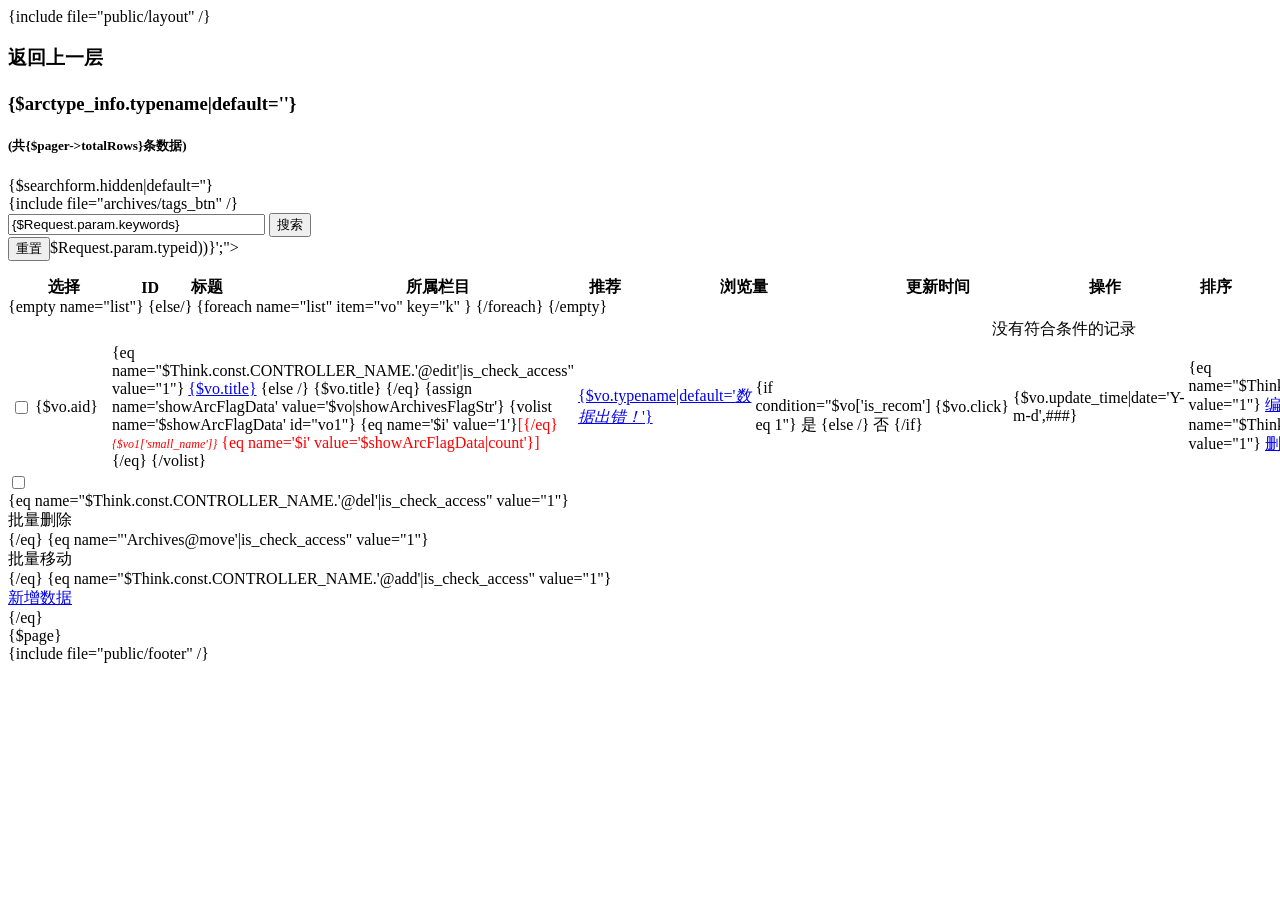
<file: data/model/application/admin/template/custommodel/index.htm>
{include file="public/layout" /}

<body style="background-color: rgb(255, 255, 255); overflow: auto; cursor: default; -moz-user-select: inherit;min-width: auto;">
<div id="append_parent"></div>
<div id="ajaxwaitid"></div>
<div class="page" style="min-width: auto;">
    <div class="fixed-bar">
        <div class="item-title">
            <a class="back" href="javascript:history.back();" title="返回列表"><i class="fa fa-arrow-circle-o-left"></i></a>
            <div class="subject">
                <h3>返回上一层</h3>
                <h5></h5>
            </div>
        </div>
    </div>
    <div class="flexigrid">
        <div class="mDiv">
            <div class="ftitle">
                <h3>{$arctype_info.typename|default=''}</h3>
                <h5>(共{$pager->totalRows}条数据)</h5>
            </div>
            <div title="刷新数据" class="pReload"><i class="fa fa-refresh"></i></div>
            <form class="navbar-form form-inline" id="searchForm" action="{:url('CustomModel/index')}" method="get" onsubmit="layer_loading('正在处理');">
                {$searchform.hidden|default=''}
                <div class="sDiv">
                    {include file="archives/tags_btn" /}
                    <div class="sDiv2">
                        <input type="hidden" name="typeid" id="typeid" value="{$Request.param.typeid|default=''}">
                        <input type="text" size="30" name="keywords" value="{$Request.param.keywords}" class="qsbox" placeholder="标题搜索...">
                        <input type="submit" class="btn" value="搜索">
                    </div>
                    <div class="sDiv2">
                        <input type="button" class="btn" value="重置" onClick="window.location.href='{:url('CustomModel/index', array("typeid"=>$Request.param.typeid))}';">
                    </div>
                </div>
            </form>
        </div>
        <div class="hDiv">
            <div class="hDivBox">
                <table cellspacing="0" cellpadding="0" style="width: 100%">
                    <thead>
                    <tr>
                        <th class="sign w40" axis="col0">
                            <div class="tc">选择</div>
                        </th>
                        
                        <th abbr="article_title" axis="col3" class="w40">
                            <div class="tc">ID</div>
                        </th>
                        <th abbr="article_title" axis="col3" class="">
                            <div style="text-align: left; padding-left: 10px;" class="">标题</div>
                        </th>
                        <th abbr="article_time" axis="col6" class="w100">
                            <div class="tc">所属栏目</div>
                        </th>
                        <th abbr="article_time" axis="col6" class="w50">
                            <div class="tc">推荐</div>
                        </th>
                        <th abbr="article_time" axis="col6" class="w60">
                            <div class="tc">浏览量</div>
                        </th>
                        <th abbr="article_time" axis="col6" class="w100">
                            <div class="tc">更新时间</div>
                        </th>
                        <th axis="col1" class="w180">
                            <div class="tc">操作</div>
                        </th>
                        <th abbr="article_time" axis="col6" class="w60">
                            <div class="tc">排序</div>
                        </th>
                        
                    </tr>
                    </thead>
                </table>
            </div>
        </div>
        <div class="bDiv" style="height: auto;">
            <div id="flexigrid" cellpadding="0" cellspacing="0" border="0">
                <table style="width: 100%;">
                    <tbody>
                    {empty name="list"}
                        <tr>
                            <td class="no-data" align="center" axis="col0" colspan="50">
                                <i class="fa fa-exclamation-circle"></i>没有符合条件的记录
                            </td>
                        </tr>
                    {else/}
                        {foreach name="list" item="vo" key="k" }
                        <tr>
                            <td class="sign">
                                <div class="tc w40"><input type="checkbox" name="ids[]" value="{$vo.aid}"></div>
                            </td>
                           
                            <td class="sort">
                                <div class="tc w40">
                                    {$vo.aid}
                                </div>
                            </td>
                            <td class="" style="width: 100%;">
                                <div class="tl" style="padding-left: 10px;">
                                    {eq name="$Think.const.CONTROLLER_NAME.'@edit'|is_check_access" value="1"}
                                    <a href="{:url('CustomModel/edit',array('id'=>$vo['aid']))}" style="{eq name="vo.is_b" value="1"} font-weight: bold;{/eq}">{$vo.title}</a>
                                    {else /}
                                    {$vo.title}
                                    {/eq}
                                    {assign name='showArcFlagData' value='$vo|showArchivesFlagStr'}
                                    {volist name='$showArcFlagData' id="vo1"}
                                        {eq name='$i' value='1'}<span style="color: red;">[{/eq}
                                        <i style="font-size: 12px;">{$vo1['small_name']}</i>
                                        {eq name='$i' value='$showArcFlagData|count'}]</span>{/eq}
                                    {/volist}
                                </div>
                            </td>
                            <td class="">
                                <div class="w100 tc"><a href="{:url('CustomModel/index', array('typeid'=>$vo['typeid'], 'tab'=>3))}">{$vo.typename|default='<i class="red">数据出错！</i>'}</a></div>
                            </td>
                            <td>
                                <div class="tc w50">
                                    {if condition="$vo['is_recom'] eq 1"}
                                        <span class="yes" {eq name="$Think.const.CONTROLLER_NAME.'@edit'|is_check_access" value="1"}onClick="changeTableVal('archives','aid','{$vo.aid}','is_recom',this);"{/eq} ><i class="fa fa-check-circle"></i>是</span>
                                    {else /}
                                        <span class="no" {eq name="$Think.const.CONTROLLER_NAME.'@edit'|is_check_access" value="1"}onClick="changeTableVal('archives','aid','{$vo.aid}','is_recom',this);"{/eq} ><i class="fa fa-ban"></i>否</span>
                                    {/if}
                                </div>
                            </td>
                            <td>
                                <div class="tc w60">
                                    {$vo.click}
                                </div>
                            </td>
                            <td>
                                <div class="w100 tc">
                                    {$vo.update_time|date='Y-m-d',###}
                                </div>
                            </td>
                            <td class="">
                                <div class="w180 tc">
                                    {eq name="$Think.const.CONTROLLER_NAME.'@edit'|is_check_access" value="1"}
                                    <a href="{:url('CustomModel/edit',array('id'=>$vo['aid']))}" class="btn blue"><i class="fa fa-pencil-square-o"></i>编辑</a>
                                    {/eq}
                                    {eq name="$Think.const.CONTROLLER_NAME.'@del'|is_check_access" value="1"}
                                    <a class="btn red"  href="javascript:void(0);" data-url="{:url('CustomModel/del')}" data-id="{$vo.aid}" data-deltype="pseudo" onClick="delfun(this);"><i class="fa fa-trash-o"></i>删除</a>
                                    {/eq}
                                    <a href="{$vo.arcurl}" target="_blank" class="btn blue"><i class="fa fa-pencil-square-o"></i>浏览</a>
                                </div>
                            </td>
                             <td class="sort">
                                <div class="w60 tc">
                                    {eq name="$Think.const.CONTROLLER_NAME.'@edit'|is_check_access" value="1"}
                                    <input type="text" onkeyup="this.value=this.value.replace(/[^\d]/g,'');" onpaste="this.value=this.value.replace(/[^\d]/g,'')" onchange="changeTableVal('archives','aid','{$vo.aid}','sort_order',this);"  size="4"  value="{$vo.sort_order}" />
                                    {else /}
                                    {$vo.sort_order}
                                    {/eq}
                                </div>
                            </td>
                            
                        </tr>
                        {/foreach}
                    {/empty}
                    </tbody>
                </table>
            </div>
            <div class="iDiv" style="display: none;"></div>
        </div>
        <div class="tDiv">
            <div class="tDiv2">
                <div class="fbutton checkboxall">
                    <input type="checkbox" onclick="javascript:$('input[name*=ids]').prop('checked',this.checked);">
                </div>
                {eq name="$Think.const.CONTROLLER_NAME.'@del'|is_check_access" value="1"}
                <div class="fbutton">
                    <a onclick="batch_del(this, 'ids');" data-url="{:url('CustomModel/del')}" data-deltype="pseudo">
                        <div class="add" title="批量删除">
                            <span><i class="fa fa-close"></i>批量删除</span>
                        </div>
                    </a>
                </div>
                {/eq}
                {eq name="'Archives@move'|is_check_access" value="1"}
                <div class="fbutton">
                    <a onclick="func_move(this, 'ids');" data-url="{:url('Archives/move', array('typeid'=>$Request.param.typeid))}">
                        <div class="add" title="批量移动">
                            <span><i class="fa fa-hdd-o"></i>批量移动</span>
                        </div>
                    </a>
                </div>
                {/eq}
                {eq name="$Think.const.CONTROLLER_NAME.'@add'|is_check_access" value="1"}
                <div class="fbutton">
                    <a href="{:url('CustomModel/add', array('typeid'=>$Request.param.typeid))}">
                        <div class="add" title="新增数据">
                            <span class="red"><i class="fa fa-plus"></i>新增数据</span>
                        </div>
                    </a>
                </div>
                {/eq}
            </div>
            <div style="clear:both"></div>
        </div>
        <!--分页位置-->
        {$page}
    </div>
</div>
<script type="text/javascript">
    $(document).ready(function(){

        // 表格行点击选中切换
        $('#flexigrid > table>tbody >tr').click(function(){
            $(this).toggleClass('trSelected');
        });

        // 点击刷新数据
        $('.fa-refresh').click(function(){
            location.href = location.href;
        });
    });

    var aids = '';
    function func_move(obj, name)
    {
        var a = [];
        var k = 0;
        aids = '';
        $('input[name^='+name+']').each(function(i,o){
            if($(o).is(':checked')){
                a.push($(o).val());
                if (k > 0) {
                    aids += ',';
                }
                aids += $(o).val();
                k++;
            }
        })
        if(a.length == 0){
            layer.alert('请至少选择一项', {icon: 2});
            return;
        }

        var url = $(obj).attr('data-url');
        //iframe窗
        layer.open({
            type: 2,
            title: '移动文档',
            fixed: true, //不固定
            shadeClose: false,
            shade: 0.3,
            maxmin: false, //开启最大化最小化按钮
            area: ['350px', '260px'],
            content: url
        });
    }

    /**
     * 获取修改之前的内容
     */
    function get_aids()
    {
        return aids;
    }
</script>

{include file="public/footer" /}
</file>
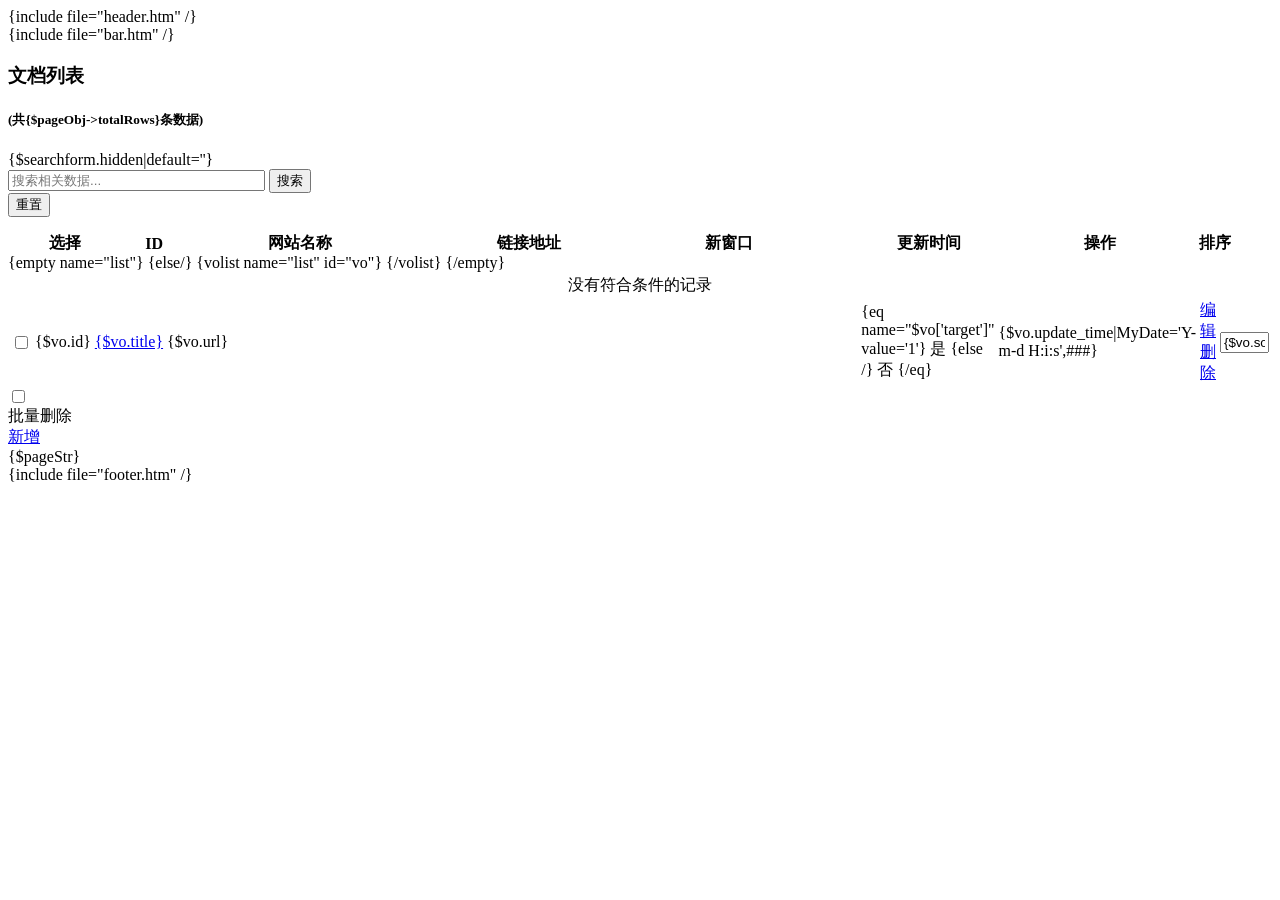
<file: data/weapp/Sample/weapp/Sample/template/index.htm>
{include file="header.htm" /}
<body style="background-color: rgb(255, 255, 255); overflow: auto; cursor: default; -moz-user-select: inherit;">
<div id="append_parent"></div>
<div id="ajaxwaitid"></div>
<div class="page">
    {include file="bar.htm" /}
    <div class="flexigrid">
        <div class="mDiv">
            <div class="ftitle">
                <h3>文档列表</h3>
                <h5>(共{$pageObj->totalRows}条数据)</h5>
            </div>
            <div title="刷新数据" class="pReload"><i class="fa fa-refresh"></i></div>
            <form class="navbar-form form-inline" action="{:weapp_url('Sample/Sample/index')}" method="get" onsubmit="layer_loading('正在处理');">
                {$searchform.hidden|default=''}
                <div class="sDiv">
                    <div class="sDiv2">
                        <input type="text" size="30" name="keywords" class="qsbox" placeholder="搜索相关数据...">
                        <input type="submit" class="btn" value="搜索">
                    </div>
                    <div class="sDiv2">
                        <input type="button" class="btn" value="重置" onClick="window.location.href='{:weapp_url('Sample/Sample/index')}';">
                    </div>
                </div>
            </form>
        </div>
        <div class="hDiv">
            <div class="hDivBox">
                <table cellspacing="0" cellpadding="0" style="width: 100%">
                    <thead>
                    <tr>
                        <th class="sign w40" axis="col0">
                            <div class="tc">选择</div>
                        </th>
                        <th abbr="article_show" axis="col5" class="w40">
                            <div class="tc">ID</div>
                        </th>
                        <th abbr="article_title" axis="col3" class="w250">
                            <div class="tc">网站名称</div>
                        </th>
                        <th abbr="ac_id" axis="col4">
                            <div class="">链接地址</div>
                        </th>
                        <th abbr="article_time" axis="col6" class="w100">
                            <div class="tc">新窗口</div>
                        </th>
                        <th abbr="article_time" axis="col6" class="w160">
                            <div class="tc">更新时间</div>
                        </th>
                        <th axis="col1" class="w120">
                            <div class="tc">操作</div>
                        </th>
                        <th abbr="article_show" axis="col5" class="w60">
                            <div class="tc">排序</div>
                        </th>
                    </tr>
                    </thead>
                </table>
            </div>
        </div>
        <div class="bDiv" style="height: auto;">
            <div id="flexigrid" cellpadding="0" cellspacing="0" border="0">
                <table style="width: 100%">
                    <tbody>
                    {empty name="list"}
                        <tr>
                            <td class="no-data" align="center" axis="col0" colspan="50">
                                <i class="fa fa-exclamation-circle"></i>没有符合条件的记录
                            </td>
                        </tr>
                    {else/}
                        {volist name="list" id="vo"}
                        <tr>
                            <td class="sign">
                                <div class="w40 tc"><input type="checkbox" name="ids[]" value="{$vo.id}"></div>
                            </td>
                            <td class="sort">
                                <div class="w40 tc">
                                    {$vo.id}
                                </div>
                            </td>
                            <td class="">
                                <div class="w250 tc">
                                    <a href="{:weapp_url('Sample/Sample/edit',array('id'=>$vo['id']))}">{$vo.title}</a>
                                </div>
                            </td>
                            <td style="width: 100%">
                                <div style="">
                                    {$vo.url}
                                </div>
                            </td>
                            <td class="">
                                <div class="w100 tc">
                                    {eq name="$vo['target']" value='1'}
                                        <span class="yes" onClick="changeTableVal('weapp_sample','id','{$vo.id}','target',this);"><i class="fa fa-check-circle"></i>是</span>
                                    {else /}
                                        <span class="no" onClick="changeTableVal('weapp_sample','id','{$vo.id}','target',this);"><i class="fa fa-ban"></i>否</span>
                                    {/eq}
                                </div>
                            </td>
                            <td class="">
                                <div class="w160 tc">
                                    {$vo.update_time|MyDate='Y-m-d H:i:s',###}
                                </div>
                            </td>
                            <td>
                                <div class="w120 tc">
                                    <a href="{:weapp_url('Sample/Sample/edit',array('id'=>$vo['id']))}" class="btn blue"><i class="fa fa-pencil-square-o"></i>编辑</a>
                                    <a class="btn red"  href="javascript:void(0)" data-url="{:weapp_url('Sample/Sample/del')}" data-id="{$vo.id}" onClick="delfun(this);"><i class="fa fa-trash-o"></i>删除</a>
                                </div>
                            </td>
                            <td class="sort">
                                <div class="w60 tc">
                                    <input style="text-align: left;" type="text" onkeyup="this.value=this.value.replace(/[^\d]/g,'');" onpaste="this.value=this.value.replace(/[^\d]/g,'');" onchange="changeTableVal('weapp_sample','id','{$vo.id}','sort_order',this);" size="4"  value="{$vo.sort_order}" />
                                </div>
                            </td>
                        </tr>
                        {/volist}
                    {/empty}
                    </tbody>
                </table>
            </div>
            <div class="iDiv" style="display: none;"></div>
        </div>
        <div class="tDiv">
            <div class="tDiv2">
                <div class="fbutton checkboxall">
                    <input type="checkbox" onclick="javascript:$('input[name*=ids]').prop('checked',this.checked);">
                </div>
                <div class="fbutton">
                    <a onclick="batch_del(this, 'ids');" data-url="{:weapp_url('Sample/Sample/del')}">
                        <div class="add" title="批量删除">
                            <span><i class="fa fa-close"></i>批量删除</span>
                        </div>
                    </a>
                </div>
                <div class="fbutton">
                    <a href="{:weapp_url('Sample/Sample/add')}">
                        <div class="add" title="新增">
                            <span class="red"><i class="fa fa-plus"></i>新增</span>
                        </div>
                    </a>
                </div>
            </div>
            <div style="clear:both"></div>
        </div>
        <!--分页位置-->
        {$pageStr}
    </div>
</div>
<script>
    $(document).ready(function(){
        // 表格行点击选中切换
        $('#flexigrid > table>tbody >tr').click(function(){
            $(this).toggleClass('trSelected');
        });

        // 点击刷新数据
        $('.fa-refresh').click(function(){
            location.href = location.href;
        });
    });
</script>
{include file="footer.htm" /}
</file>
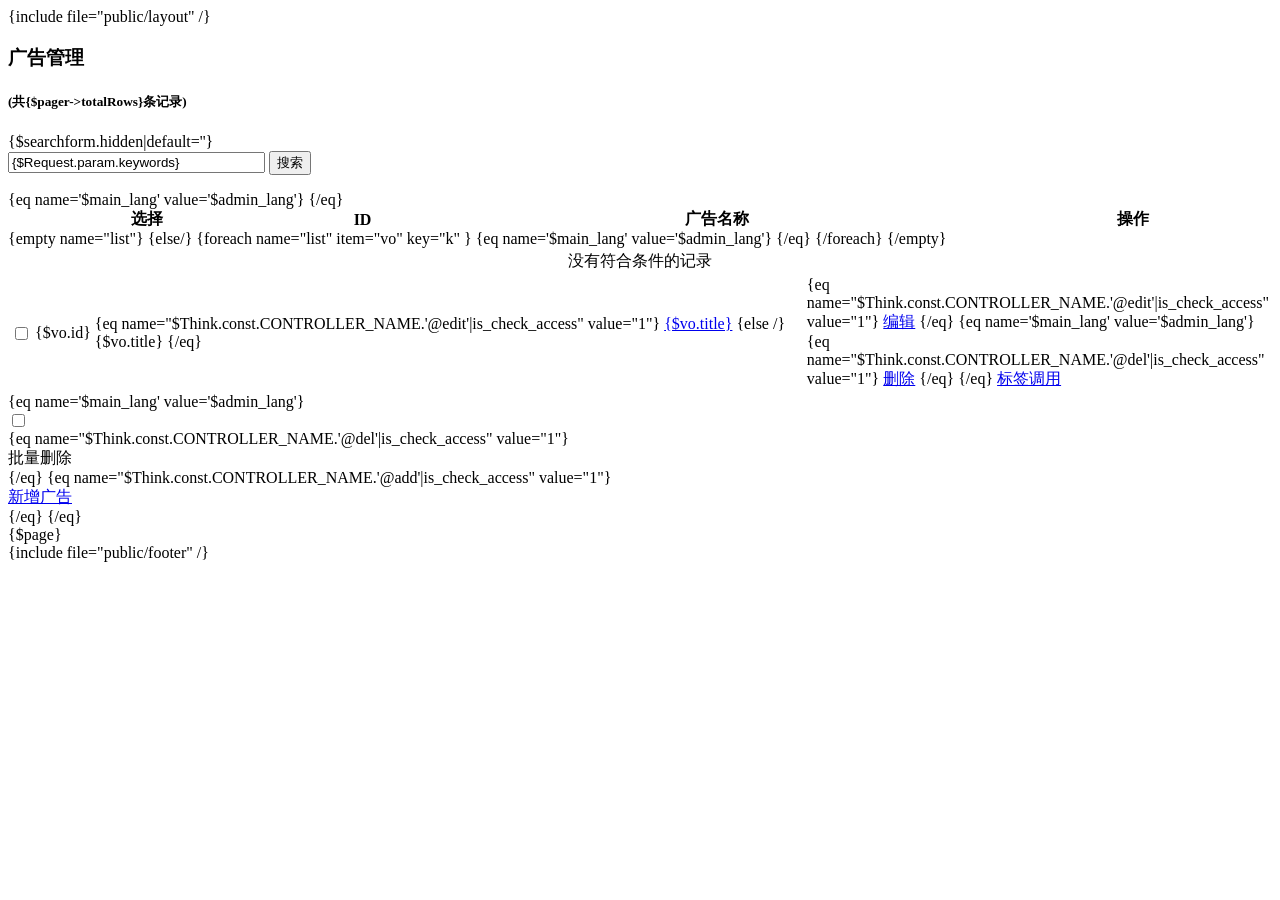
<file: data/backup/v1.3.6_www/application/admin/template/ad_position/index.htm>
{include file="public/layout" /}
<body style="background-color: rgb(255, 255, 255); overflow-y: scroll; cursor: default; -moz-user-select: inherit;">
<div id="append_parent"></div>
<div id="ajaxwaitid"></div>
<div class="page">

    <div class="flexigrid">
        <div class="mDiv">
            <div class="ftitle">
                <h3>广告管理</h3>
                <h5>(共{$pager->totalRows}条记录)</h5>
            </div>
            <div title="刷新数据" class="pReload"><i class="fa fa-refresh"></i></div>
            <form class="navbar-form form-inline" action="{:url('AdPosition/index')}" method="get" onsubmit="layer_loading('正在处理');">
                {$searchform.hidden|default=''}
                <div class="sDiv">
                    <div class="sDiv2">
                        <input type="text" size="30" name="keywords" value="{$Request.param.keywords}" class="qsbox" placeholder="名称搜索...">
                        <input type="submit" class="btn" value="搜索">
                    </div>
                    <!-- <div class="sDiv2">
                        <input type="button" class="btn" value="重置" onClick="window.location.href='{:url('AdPosition/index')}';">
                    </div> -->
                </div>
            </form>
        </div>
        <div class="hDiv">
            <div class="hDivBox">
                <table cellspacing="0" cellpadding="0" style="width: 100%">
                    <thead>
                    <tr>
                        {eq name='$main_lang' value='$admin_lang'}
                        <th class="sign w40" axis="col0">
                            <div class="tc">选择</div>
                        </th>
                        {/eq}
                        <th abbr="article_title" axis="col3" class="w60">
                            <div class="tc">ID</div>
                        </th>
                        <th abbr="article_title" axis="col3">
                            <div class="tl" style="width: 100%">广告名称</div>
                        </th>
                        <th axis="col1" class="w250">
                            <div class="tc">操作</div>
                        </th>
                    </tr>
                    </thead>
                </table>
            </div>
        </div>
        <div class="bDiv" style="height: auto;">
            <div id="flexigrid" cellpadding="0" cellspacing="0" border="0">
                <table style="width: 100%">
                    <tbody>
                    {empty name="list"}
                        <tr>
                            <td class="no-data" align="center" axis="col0" colspan="50">
                                <i class="fa fa-exclamation-circle"></i>没有符合条件的记录
                            </td>
                        </tr>
                    {else/}
                        {foreach name="list" item="vo" key="k" }
                        <tr>
                            {eq name='$main_lang' value='$admin_lang'}
                            <td class="sign">
                                <div class="w40 tc">
                                    <input type="checkbox" name="ids[]" value="{$vo.id}">
                                </div>
                            </td>
                            {/eq}
                            <td class="">
                                <div class="w60 tc">
                                    {$vo.id}
                                </div>
                            </td>
                            <td align="left" class="" style="width: 100%">
                                <div class="tl">
                                    {eq name="$Think.const.CONTROLLER_NAME.'@edit'|is_check_access" value="1"}
                                    <a href="{:url('AdPosition/edit',array('id'=>$vo['id']))}">{$vo.title}</a>
                                    {else /}
                                    {$vo.title}
                                    {/eq}
                                </div>
                            </td>
                           
                            <td class="">
                                <div class="w250 tc">
                                    <!-- <a class="btn blue" href="{:url('Other/index',array('pid'=>$vo['id']))}"><i class="fa fa-search"></i>查看</a> -->
                                    {eq name="$Think.const.CONTROLLER_NAME.'@edit'|is_check_access" value="1"}
                                    <a href="{:url('AdPosition/edit',array('id'=>$vo['id']))}" class="btn blue"><i class="fa fa-pencil-square-o"></i>编辑</a>
                                    {/eq}
                                {eq name='$main_lang' value='$admin_lang'}
                                    {eq name="$Think.const.CONTROLLER_NAME.'@del'|is_check_access" value="1"}
                                    <a class="btn red"  href="javascript:void(0);" data-url="{:url('AdPosition/del')}" data-id="{$vo.id}" onClick="delfun(this);"><i class="fa fa-trash-o"></i>删除</a>
                                    {/eq}
                                {/eq}
                                    <a class="btn blue" href="javascript:void(0);" onclick="copyToClipBoard({$vo['id']}, 1)">标签调用</a>
                                </div>
                            </td>
                            
                        </tr>
                        {/foreach}
                    {/empty}
                    </tbody>
                </table>
            </div>
            <div class="iDiv" style="display: none;"></div>
        </div>
        <div class="tDiv">
            <div class="tDiv2">
            {eq name='$main_lang' value='$admin_lang'}
                <div class="fbutton checkboxall">
                    <input type="checkbox" onclick="javascript:$('input[name*=ids]').prop('checked',this.checked);">
                </div>
                {eq name="$Think.const.CONTROLLER_NAME.'@del'|is_check_access" value="1"}
                <div class="fbutton">
                    <a onclick="batch_del(this, 'ids');" data-url="{:url('AdPosition/del')}">
                        <div class="add" title="批量删除">
                            <span><i class="fa fa-close"></i>批量删除</span>
                        </div>
                    </a>
                </div>
                {/eq}
                {eq name="$Think.const.CONTROLLER_NAME.'@add'|is_check_access" value="1"}
                <div class="fbutton">
                    <a href="{:url('AdPosition/add')}">
                        <div class="add" title="新增广告">
                            <span class="red"><i class="fa fa-plus"></i>新增广告</span>
                        </div>
                    </a>
                </div>
                {/eq}
            {/eq}
            </div>
            <div style="clear:both"></div>
        </div>
        <!--分页位置-->
        {$page}
    </div>
</div>
<script>
    $(document).ready(function(){
        // 表格行点击选中切换
        $('#flexigrid > table>tbody >tr').click(function(){
            $(this).toggleClass('trSelected');
        });

        // 点击刷新数据
        $('.fa-refresh').click(function(){
            location.href = location.href;
        });
    });

    /**
     * 代码调用js
     * @param id  id
     * @param limit 条数
     */
    function copyToClipBoard(id, limit) {
      var advstr = "{eyou:adv pid='" + id + "'}\r\n   <img src='{$"+"field.litpic}' alt='{$"+"field.title}' />\r\n{/eyou:adv";
      var contentdiv = '<div class="dialog_content" style="margin: 0px; padding: 0px;"><dl style="padding:10px 30px;line-height:30px"><dd>标签 adv 调用：</dd>'
      contentdiv += '<textarea rows="4" cols="60" style="width:400px;height:60px;">' + advstr + '}</textarea>'
      contentdiv += '<dd>JavaScript：</dd>'
      contentdiv += '<dd><input type="text" style=" width:400px;" value="<script type=&quot;text/javascript&quot; src=&quot;http://' + '{$Think.server.http_host}' + '/index.php?m=api&amp;c=Other&amp;a=other_show&amp;pid=' + id + '&amp;row='+limit+'&quot;><\/script>"></dd>'
      contentdiv += '<dd style="border-top: dotted 1px #E7E7E7; color: #F60;">请将标签adv或JavaScript代码复制并粘贴到对应模板文件中！</dd></dl></div>'
      layer.open({
        title: '代码调用',
        type: 1,
        skin: 'layui-layer-demo',
        area: ['480px', '280px'], //宽高
        content: contentdiv
      });
    }

</script>

{include file="public/footer" /}
</file>
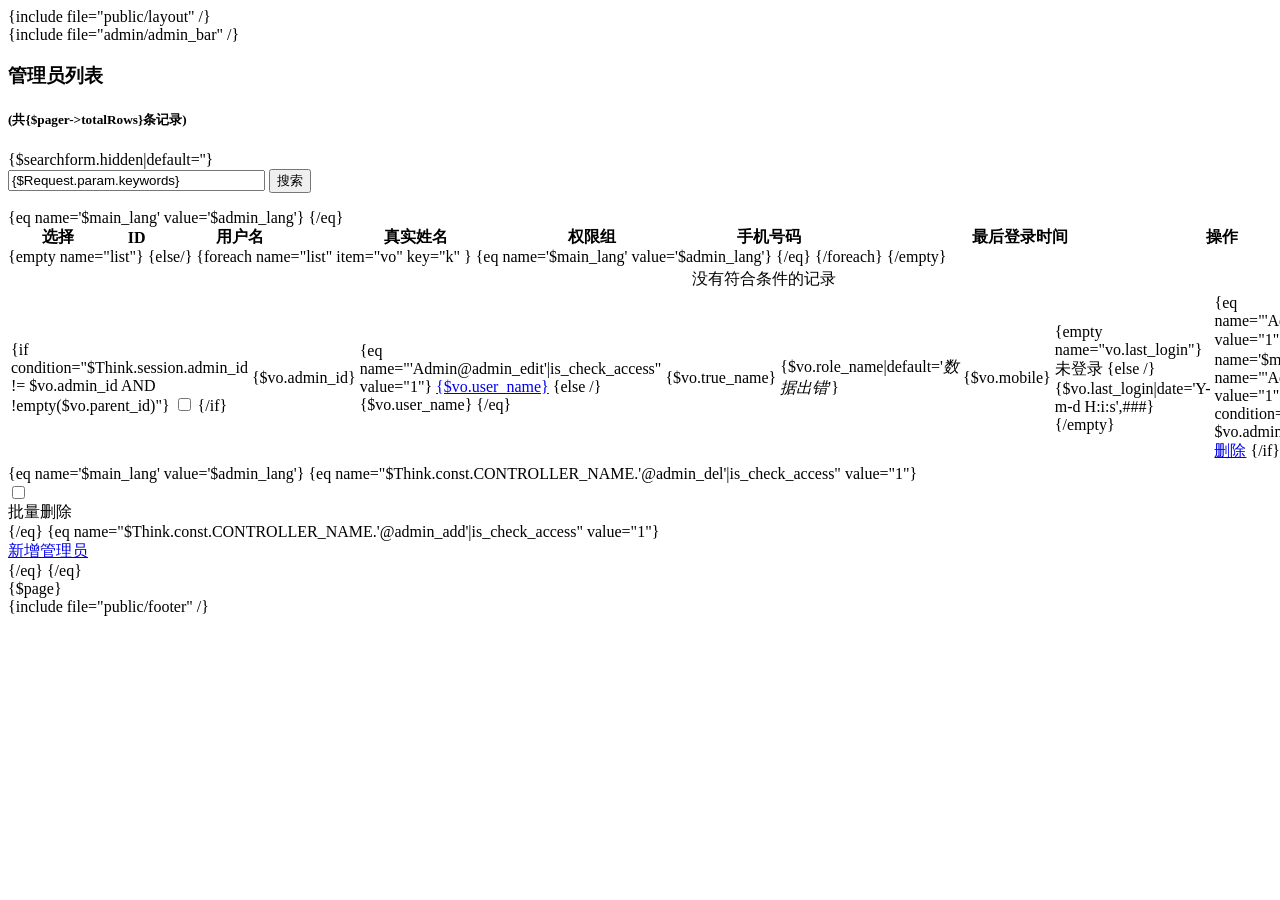
<file: data/backup/v1.3.6_www/application/admin/template/admin/index.htm>
{include file="public/layout" /}
<body style="background-color: rgb(255, 255, 255); overflow: auto; cursor: default; -moz-user-select: inherit;">
<div id="append_parent"></div>
<div id="ajaxwaitid"></div>
<div class="page">
    {include file="admin/admin_bar" /}
    <div class="flexigrid">
        <div class="mDiv">
            <div class="ftitle">
                <h3>管理员列表</h3>
                <h5>(共{$pager->totalRows}条记录)</h5>
            </div>
            <div title="刷新数据" class="pReload"><i class="fa fa-refresh"></i></div>
            <form class="navbar-form form-inline" action="{:url('Admin/index')}" method="get" onsubmit="layer_loading('正在处理');">
                {$searchform.hidden|default=''}
                <div class="sDiv">
                    <div class="sDiv2">
                        <input type="text" size="30" name="keywords" value="{$Request.param.keywords}" class="qsbox" placeholder="搜索相关数据...">
                        <input type="submit" class="btn" value="搜索">
                    </div>
                    <!-- <div class="sDiv2">
                        <input type="button" class="btn" value="重置" onClick="window.location.href='{:url('Admin/index')}';">
                    </div> -->
                </div>
            </form>
        </div>
        <div class="hDiv">
            <div class="hDivBox">
                <table cellspacing="0" cellpadding="0" style="width: 100%">
                    <thead>
                    <tr>
                        {eq name='$main_lang' value='$admin_lang'}
                        <th class="sign w40" axis="col0">
                            <div class="tc">选择</div>
                        </th>
                        {/eq}
                        <th abbr="article_title" axis="col3" class="w40">
                            <div class="tc">ID</div>
                        </th>
                        <th abbr="ac_id" axis="col4">
                            <div class="">用户名</div>
                        </th>
                        <th abbr="ac_id" axis="col4" class="w150">
                            <div class="tc">真实姓名</div>
                        </th>
                        <th abbr="article_show" axis="col5" class="w150">
                            <div class="tc">权限组</div>
                        </th>
                        <th abbr="article_time" axis="col6" class="w120">
                            <div class="tc">手机号码</div>
                        </th>
                        <th abbr="article_time" axis="col6" class="w160">
                            <div class="tc">最后登录时间</div>
                        </th>
                        <th axis="col1" class="w120">
                            <div class="tc">操作</div>
                        </th>
                        
                    </tr>
                    </thead>
                </table>
            </div>
        </div>
        <div class="bDiv" style="height: auto; min-height: auto;">
            <div id="flexigrid" cellpadding="0" cellspacing="0" border="0">
                <table style="width: 100%">
                    <tbody>
                    {empty name="list"}
                        <tr>
                            <td class="no-data" align="center" axis="col0" colspan="50">
                                <i class="fa fa-exclamation-circle"></i>没有符合条件的记录
                            </td>
                        </tr>
                    {else/}
                        {foreach name="list" item="vo" key="k" }
                        <tr>
                            {eq name='$main_lang' value='$admin_lang'}
                            <td class="sign">
                                <div class="w40 tc">
                                    {if condition="$Think.session.admin_id != $vo.admin_id AND !empty($vo.parent_id)"}
                                    <input type="checkbox" name="ids[]" value="{$vo.admin_id}">
                                    {/if}
                                </div>
                            </td>
                            {/eq}
                            <td class="sort">
                                <div class="w40 tc">{$vo.admin_id}</div>
                            </td>
                            <td style="width: 100%">
                                <div style="">
                                    {eq name="'Admin@admin_edit'|is_check_access" value="1"}
                                    <a href="{:url('Admin/admin_edit',array('id'=>$vo['admin_id']))}">{$vo.user_name}</a>
                                    {else /}
                                    {$vo.user_name}
                                    {/eq}
                                </div>
                            </td>
                            <td>
                                <div class="w150 tc">
                                    {$vo.true_name}
                                </div>
                            </td>
                            <td>
                                <div class="w150 tc">{$vo.role_name|default='<em class="red">数据出错</em>'}</div>
                            </td>
                            <td>
                                <div class="w120 tc">
                                    {$vo.mobile}
                                </div>
                            </td>
                            <td class="">
                                <div class="tc w160">
                                {empty name="vo.last_login"}
                                未登录
                                {else /}
                                {$vo.last_login|date='Y-m-d H:i:s',###}
                                {/empty}
                                </div>
                            </td>
                            <td class="">
                                <div class="w120 tc">
                                    {eq name="'Admin@admin_edit'|is_check_access" value="1"}
                                    <a href="{:url('Admin/admin_edit',array('id'=>$vo['admin_id']))}" class="btn blue"><i class="fa fa-pencil-square-o"></i>编辑</a>
                                    {/eq}
                                    {eq name='$main_lang' value='$admin_lang'}
                                    {eq name="'Admin@admin_del'|is_check_access" value="1"}
                                        {if condition="$Think.session.admin_id != $vo.admin_id AND !empty($vo.parent_id)"}
                                        <a class="btn red"  href="javascript:void(0);" data-url="{:url('Admin/admin_del')}" data-id="{$vo.admin_id}" onClick="delfun(this);"><i class="fa fa-trash-o"></i>删除</a>
                                        {/if}
                                    {/eq}
                                    {/eq}
                                </div>
                            </td>
                        </tr>
                        {/foreach}
                    {/empty}
                    </tbody>
                </table>
            </div>
            <div class="iDiv" style="display: none;"></div>
        </div>
        <div class="tDiv">
            <div class="tDiv2">
                {eq name='$main_lang' value='$admin_lang'}
                {eq name="$Think.const.CONTROLLER_NAME.'@admin_del'|is_check_access" value="1"}
                <div class="fbutton checkboxall">
                    <input type="checkbox" onclick="javascript:$('input[name*=ids]').prop('checked',this.checked);">
                </div>
                <div class="fbutton">
                    <a onclick="batch_del(this, 'ids');" data-url="{:url('Admin/admin_del')}">
                        <div class="add" title="批量删除">
                            <span><i class="fa fa-close"></i>批量删除</span>
                        </div>
                    </a>
                </div>
                {/eq}
                {eq name="$Think.const.CONTROLLER_NAME.'@admin_add'|is_check_access" value="1"}
                <div class="fbutton">
                    <a href="{:url('Admin/admin_add')}">
                        <div class="add" title="新增管理员">
                            <span class="red"><i class="fa fa-plus"></i>新增管理员</span>
                        </div>
                    </a>
                </div>
                {/eq}
                {/eq}
            </div>
            <div style="clear:both"></div>
        </div>
        <!--分页位置-->
        {$page} </div>
</div>
<script>
    $(document).ready(function(){
        // 表格行点击选中切换
        $('#flexigrid > table>tbody >tr').click(function(){
            $(this).toggleClass('trSelected');
        });

        // 点击刷新数据
        $('.fa-refresh').click(function(){
            location.href = location.href;
        });
    });
</script>

{include file="public/footer" /}
</file>
